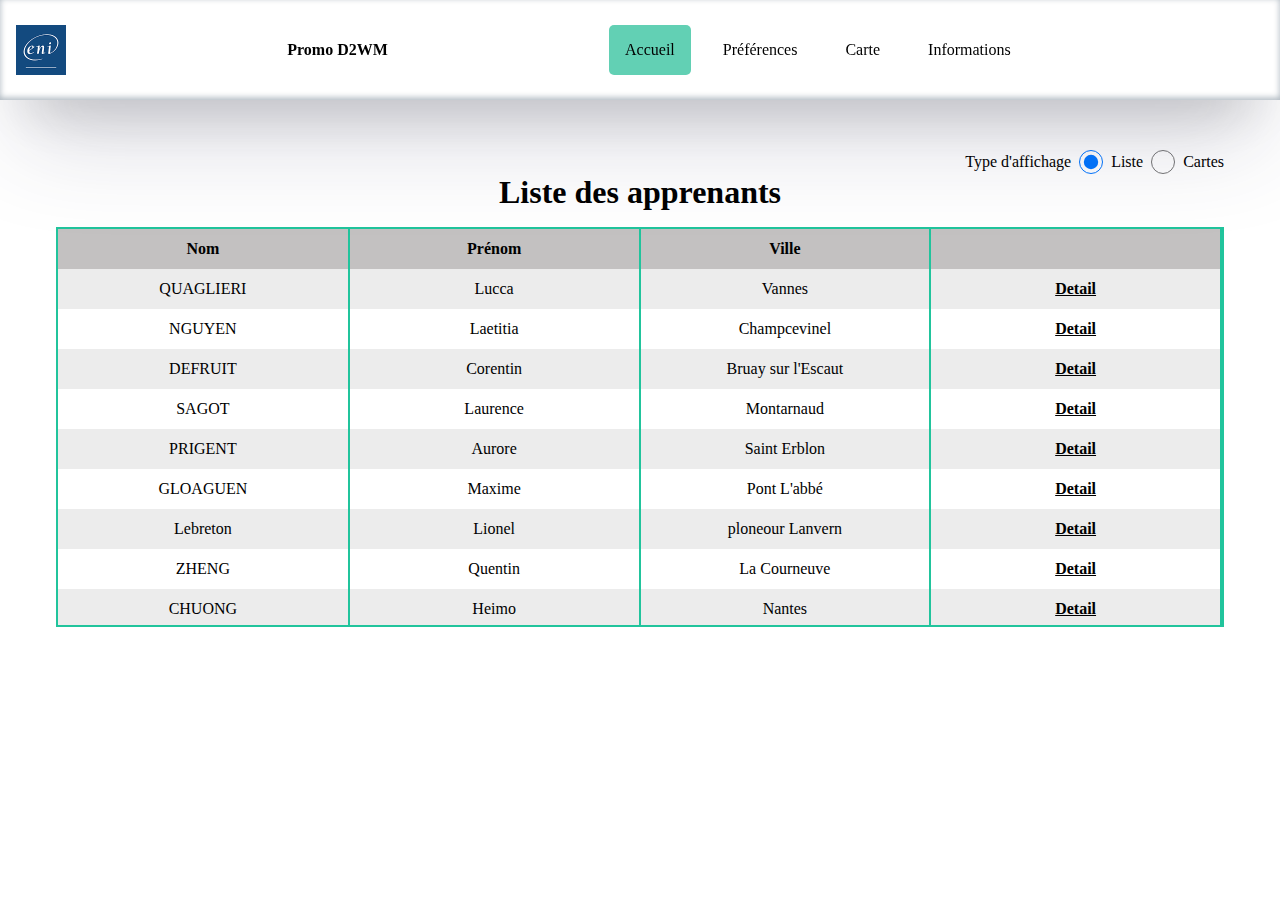
<file: index.html>
<!DOCTYPE html>
<html lang="fr">
  <head>
    <meta charset="UTF-8" />
    <meta name="viewport" content="width=device-width, initial-scale=1.0" />
    <meta
      name="description"
      content="Retrouvez les apprenants inscrits à la formation D2WM 2024"
    />
    <title>Accueil</title>
    <link rel="stylesheet" href="css/style.css" />
    <link rel="stylesheet" href="css/light-theme.css" />
    <link rel="stylesheet" href="css/index.css" />
    <script type="module" src="js/index.js" defer></script>
  </head>
  <body>
    <header>
      <nav>
        <img src="assets/logo.png" alt="logo eni" />
        <p>Promo <span id="promo-name"></span></p>
        <ul>
          <li><a id="accueil" href="./index.html">Accueil</a></li>
          <li>
            <a id="preference" href="./page/preference/preference.html"
              >Préférences</a
            >
          </li>
          <li>
            <a id="carte" href="./page/carte/carte.html">Carte</a>
          </li>
          <li>
            <a id="information" href="./page/information/information.html"
              >Informations</a
            >
          </li>
        </ul>
        <!-- Small screen-->
        <div class="burger">
          <span></span>
          <span></span>
          <span></span>
        </div>
        <div id="menu-burger">
          <ul>
            <li><a id="sm-accueil" href="./index.html">Accueil</a></li>
            <li>
              <a id="sm-preference" href="./page/preference/preference.html"
                >Préférences</a
              >
            </li>
            <li>
              <a id="sm-carte" href="./page/carte/carte.html">Carte</a>
            </li>
            <li>
              <a id="sm-information" href="./page/information/information.html"
                >Informations</a
              >
            </li>
          </ul>
        </div>
      </nav>
    </header>
    <main>
      <div class="modal-bg-layer"></div>
      <div class="modal">
        <div class="modal-content">
          <div class="profil-modal">
            <div class="bloc-image">
              <img id="avatar" alt="avatar" />
            </div>
            <div class="info-container">
              <div class="info-content">
                <p>Nom :</p>
                <p>Prenom :</p>
                <p>Ville :</p>
              </div>
              <div class="user-info">
                <p id="modal-nom"></p>
                <p id="modal-prenom"></p>
                <p id="modal-ville"></p>
              </div>
            </div>
          </div>
          <p><strong>Anecdote :</strong></p>
          <p id="modal-anecdote"></p>
        </div>

        <button id="close">Fermer</button>
      </div>
      <div>
        <form id="radio-container">
          <p>Type d'affichage</p>
          <input
            type="radio"
            id="tableRadio"
            name="list-type"
            value="table"
            checked
          />
          <label for="tableRadio">Liste</label>
          <input type="radio" id="gridRadio" name="list-type" value="grid" />
          <label for="gridRadio">Cartes</label>
        </form>
        <h1>Liste des apprenants</h1>
        <section>
          <table id="table">
            <thead>
              <tr>
                <th>Nom</th>
                <th>Prénom</th>
                <th>Ville</th>
                <th>&nbsp;</th>
              </tr>
            </thead>
            <tbody id="tbody-apprenants"></tbody>
          </table>
          <div id="grid"></div>
        </section>
      </div>
    </main>
  </body>
</html>
</file>
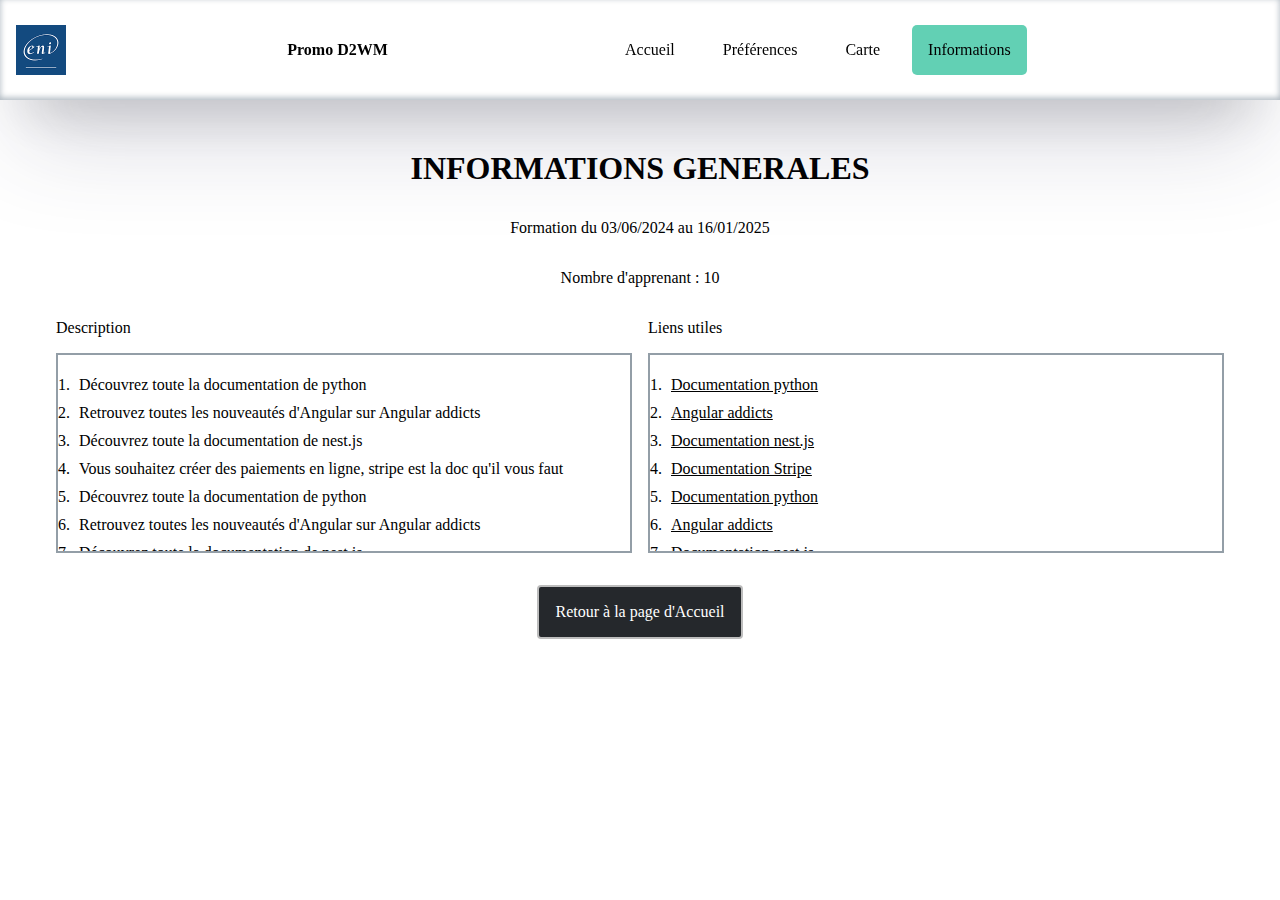
<file: page/information/information.html>
<!DOCTYPE html>
<html lang="fr">
  <head>
    <meta charset="UTF-8" />
    <meta name="viewport" content="width=device-width, initial-scale=1.0" />
    <meta
      name="description"
      content="Retrouvez les informations concernant la promo D2WM 2024 et des liens utiles."
    />
    <title>Informations</title>
    <link rel="stylesheet" href="/css/light-theme.css" />
    <link rel="stylesheet" href="/css/style.css" />
    <link rel="stylesheet" href="information.css" />
    <script type="module" src="information.js" defer></script>
  </head>
  <body>
    <header>
      <nav>
        <img src="/assets/logo.png" alt="logo eni" />
        <p>Promo <span id="promo-name"></span></p>
        <ul>
          <li><a id="accueil" href="/index.html">Accueil</a></li>
          <li>
            <a id="preference" href="/page/preference/preference.html"
              >Préférences</a
            >
          </li>
          <li>
            <a id="carte" href="/page/carte/carte.html">Carte</a>
          </li>
          <li>
            <a id="information" href="/page/information/information.html"
              >Informations</a
            >
          </li>
        </ul>
        <!-- Small screen-->
        <div class="burger">
          <span></span>
          <span></span>
          <span></span>
        </div>
        <div id="menu-burger">
          <ul>
            <li><a id="sm-accueil" href="/index.html">Accueil</a></li>
            <li>
              <a id="sm-preference" href="/page/preference/preference.html"
                >Préférences</a
              >
            </li>
            <li>
              <a id="sm-carte" href="/page/carte/carte.html">Carte</a>
            </li>
            <li>
              <a id="sm-information" href="/page/information/information.html"
                >Informations</a
              >
            </li>
          </ul>
        </div>
      </nav>
    </header>
    <main>
      <section class="flex-column">
        <h1>INFORMATIONS GENERALES</h1>
        <p>
          Formation du <span id="date-de-debut"></span> au
          <span id="date-de-fin"></span>
        </p>
        <p>Nombre d'apprenant : <span id="nb-apprenants"></span></p>
        <div class="flex-center description-et-liens-container">
          <div class="description-container">
            <p>Description</p>
            <div id="description-content">
              <ul>
                <li>Découvrez toute la documentation de python</li>
                <li>
                  Retrouvez toutes les nouveautés d'Angular sur Angular addicts
                </li>
                <li>Découvrez toute la documentation de nest.js</li>
                <li>
                  Vous souhaitez créer des paiements en ligne, stripe est la doc
                  qu'il vous faut
                </li>
                <li>Découvrez toute la documentation de python</li>
                <li>
                  Retrouvez toutes les nouveautés d'Angular sur Angular addicts
                </li>
                <li>Découvrez toute la documentation de nest.js</li>
                <li>
                  Vous souhaitez créer des paiements en ligne, stripe est la doc
                  qu'il vous faut
                </li>
              </ul>
            </div>
          </div>
          <div class="liens-utiles-container">
            <p>Liens utiles</p>
            <div class="liens-utiles-content">
              <ul>
                <li>
                  <a
                    href="https://docs.python.org"
                    target="_blank"
                    rel="noopener noreferrer"
                    >Documentation python</a
                  >
                </li>
                <li>
                  <a
                    href="https://www.angularaddicts.com/"
                    target="_blank"
                    rel="noopener noreferrer"
                    >Angular addicts</a
                  >
                </li>
                <li>
                  <a
                    href="https://docs.nestjs.com/"
                    target="_blank"
                    rel="noopener noreferrer"
                    >Documentation nest.js</a
                  >
                </li>
                <li>
                  <a
                    href="https://docs.stripe.com/api"
                    target="_blank"
                    rel="noopener noreferrer"
                    >Documentation Stripe</a
                  >
                </li>
                <li>
                  <a
                    href="https://docs.python.org"
                    target="_blank"
                    rel="noopener noreferrer"
                    >Documentation python</a
                  >
                </li>
                <li>
                  <a
                    href="https://www.angularaddicts.com/"
                    target="_blank"
                    rel="noopener noreferrer"
                    >Angular addicts</a
                  >
                </li>
                <li>
                  <a
                    href="https://docs.nestjs.com/"
                    target="_blank"
                    rel="noopener noreferrer"
                    >Documentation nest.js</a
                  >
                </li>
                <li>
                  <a
                    href="https://docs.stripe.com/api"
                    target="_blank"
                    rel="noopener noreferrer"
                    >Documentation Stripe</a
                  >
                </li>
              </ul>
            </div>
          </div>
        </div>
        <a href="/index.html" class="btn">Retour à la page d'Accueil</a>
      </section>
    </main>
  </body>
</html>
</file>
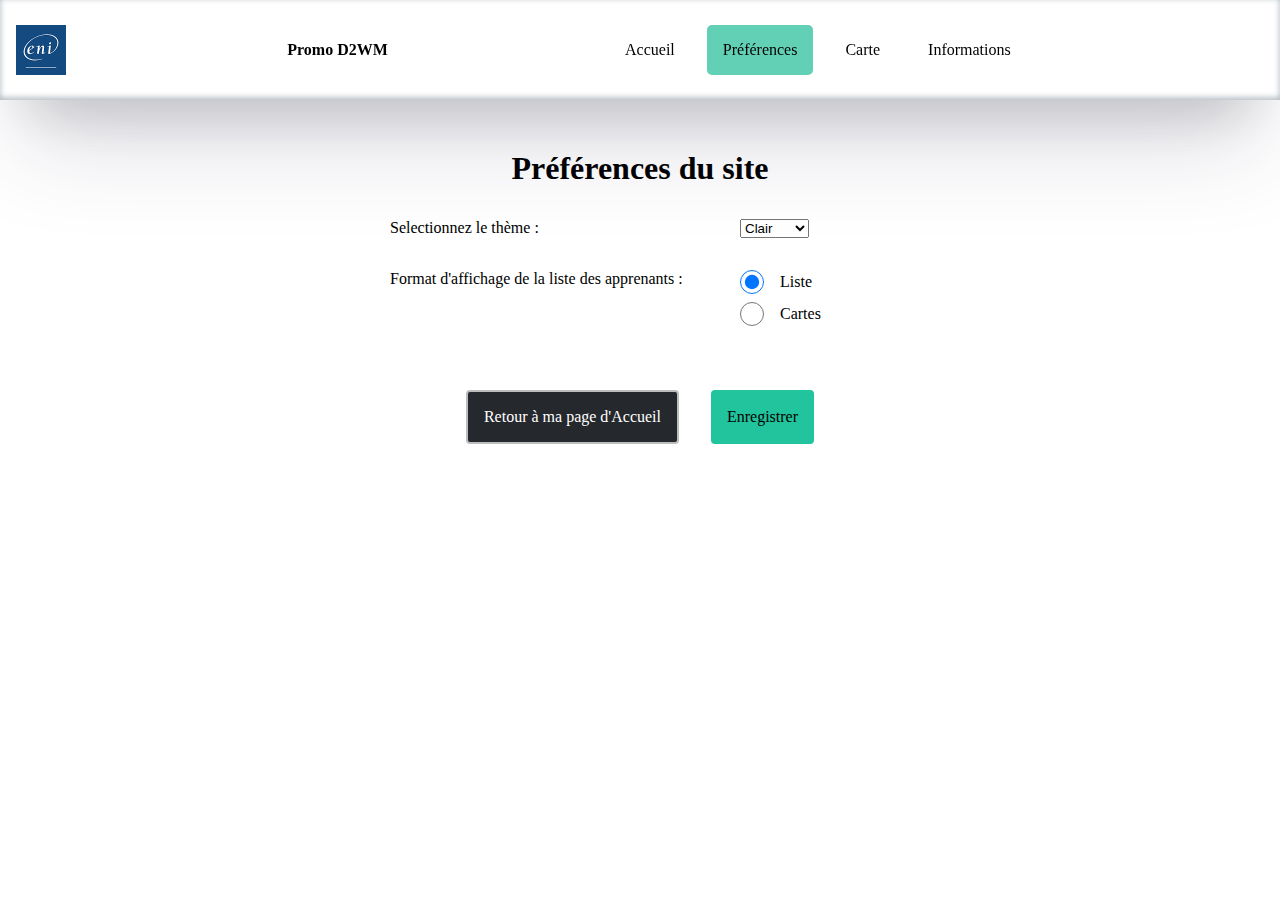
<file: page/preference/preference.html>
<!DOCTYPE html>
<html lang="fr">
  <head>
    <meta charset="UTF-8" />
    <meta name="viewport" content="width=device-width, initial-scale=1.0" />
    <meta
      name="description"
      content="Sauvegardez vos préférences afin d'adapter les pages du site à votre goût."
    />
    <link rel="stylesheet" href="/css/light-theme.css" />
    <link rel="stylesheet" href="preference.css" />
    <link rel="stylesheet" href="/css/style.css" />
    <script type="module" src="preference.js" defer></script>
    <title>Preference</title>
  </head>
  <body>
    <header>
      <nav>
        <img src="/assets/logo.png" alt="logo eni" />
        <p>Promo <span id="promo-name"></span></p>
        <ul>
          <li><a id="accueil" href="/index.html">Accueil</a></li>
          <li>
            <a id="preference" href="/page/preference/preference.html"
              >Préférences</a
            >
          </li>
          <li>
            <a id="carte" href="/page/carte/carte.html">Carte</a>
          </li>
          <li>
            <a id="information" href="/page/information/information.html"
              >Informations</a
            >
          </li>
        </ul>
        <!-- Small screen-->
        <div class="burger">
          <span></span>
          <span></span>
          <span></span>
        </div>
        <div id="menu-burger">
          <ul>
            <li><a id="sm-accueil" href="/index.html">Accueil</a></li>
            <li>
              <a id="sm-preference" href="/page/preference/preference.html"
                >Préférences</a
              >
            </li>
            <li>
              <a id="sm-carte" href="/page/carte/carte.html">Carte</a>
            </li>
            <li>
              <a id="sm-information" href="/page/information/information.html"
                >Informations</a
              >
            </li>
          </ul>
        </div>
      </nav>
    </header>
    <main>
      <section class="flex-column">
        <h1>Préférences du site</h1>
        <form action="submit">
          <div class="theme-container">
            <label for="select">Selectionnez le thème :</label>
            <select id="select" name="theme" class="select-container">
              <option id="dark" value="dark">Sombre</option>
              <option id="light" value="light" selected>Clair</option>
            </select>
          </div>
          <div class="radio-container" id="radio-container">
            <p>Format d'affichage de la liste des apprenants :</p>
            <div class="radio-content">
              <div>
                <input
                  type="radio"
                  id="table"
                  name="list-type"
                  value="table"
                  checked
                />
                <label for="table"> Liste</label>
              </div>
              <div>
                <input type="radio" id="grid" name="list-type" value="grid" />
                <label for="grid">Cartes</label>
              </div>
            </div>
          </div>
        </form>
        <div class="redirection-btn">
          <a href="/index.html" class="btn">Retour à ma page d'Accueil</a>
          <button id="enregistrer" class="btn save">Enregistrer</button>
        </div>
      </section>
    </main>
  </body>
</html>
</file>
<file: css/style.css>
* {
  margin: 0;
  padding: 0;
  box-sizing: border-box;
}
body {
  background-color: var(--bg-color);
}
h1,
p,
span,
td,
th,
label {
  color: var(--text);
}
h1 {
  text-align: center;
}
main {
  position: relative;
  max-width: 1200px;
  min-height: 800px;
  margin: auto;
  padding: 1rem;
}

section {
  gap: 2rem;
}

/* nav bar */
header {
  position: fixed;
  width: 100%;
  z-index: 100;
}
nav {
  display: flex;
  align-items: center;
  justify-content: space-between;
  height: 100px;
  padding: 1rem;
  box-shadow: rgba(50, 50, 93, 0.25) 0px 50px 100px -20px,
    rgba(0, 0, 0, 0.3) 0px 30px 60px -30px,
    rgba(10, 37, 64, 0.35) 0px -2px 6px 0px inset;
  background-color: var(--bg-color);
}
nav img {
  width: 50px;
  height: 50px;
}
nav ul {
  display: flex;
  list-style-type: none;
  text-align: end;
}
nav p {
  font-weight: bolder;
}
nav ul li {
  margin-right: 1rem;
  background-color: #ffffff;
}
nav li a {
  display: block;
  text-decoration: none;
  padding: 1rem;
  height: 100%;
  color: var(--text);
}
nav ul li:hover {
  border-radius: 5px;
  background-color: #69e0c2;
}
nav ul li:hover a {
  color: #000;
}

nav ul li .active-nav,
.dark nav ul .active-nav {
  color: black;
  border-radius: 5px;
  background-color: #62d0b4;
}

header + main {
  padding-top: 150px;
}

#menu-burger {
  display: none;
}

.btn {
  text-decoration: none;
  padding: 1rem;
  background-color: var(--secondary-button);
  border: 2px solid rgb(189, 189, 189);
  color: var(--white);
  border-radius: 4px;
}
input {
  width: 1.5rem;
  height: 1.5rem;
}
.btn:hover {
  background-color: var(--secondary-button-hover);
}

.flex-center {
  display: flex;
  justify-content: center;
  align-items: center;
}

.flex-column {
  display: flex;
  flex-direction: column;
  align-items: center;
}

.dark {
  background-color: #151719;
}

.dark h1,
.dark p,
.dark span,
.dark td,
.dark th,
.dark label {
  color: #fff;
}
.dark nav {
  background-color: #151719;
}
.dark nav ul li {
  background-color: #151719;
}
.dark nav li a {
  color: #fff;
}
.dark nav ul li:hover {
  background-color: #69e0c2;
}
.dark .burger span {
  background-color: #fff;
}

@media screen and (width < 764px) {
  nav p + ul {
    display: none;
  }
  .open + #menu-burger {
    display: flex;
    flex-direction: column;
  }
  .burger {
    cursor: pointer;
  }

  .burger span {
    display: block;
    width: 35px;
    height: 5px;
    margin-bottom: 10px;
    border-radius: 10px;
    background-color: var(--text);
    position: relative;
    transition: all 0.3s ease-in-out;
  }

  .burger.open span:nth-child(2) {
    opacity: 0;
  }

  .burger.open span:nth-child(1) {
    transform: rotate(45deg);
    top: 15px;
  }

  .burger.open span:nth-child(3) {
    transform: rotate(-45deg);
    top: -15px;
  }
  #menu-burger {
    position: absolute;
    z-index: 100;
    width: 100%;
    height: 200px;
    left: 0;
    top: 0;
    transform: translateY(50%);
  }
  #menu-burger ul {
    overflow: hidden;
    height: 0;
    width: 100%;
    flex-direction: column;
    animation: forwards 300ms open-burger;
  }
  #menu-burger li {
    margin: 0;
  }
  #menu-burger li a {
    text-align: center;
  }

  @keyframes open-burger {
    from {
      height: 0;
    }
    to {
      height: 200px;
    }
  }
}

@media screen and (width < 550px) {
  th,
  td,
  p,
  label,
  thead th,
  tbody td,
  ul li,
  a {
    font-size: 12px;
  }
  .btn {
    padding: 0.5rem;
  }
}
</file>
<file: css/light-theme.css>
html {
  --bg-color: #ffffff;
  --secondary-button: #25282c;
  --secondary-button-hover: #6e757e;
  --primary: #21c49c;
  --primary-hover: #69e0c2;
  --secondary: #fafbfb;
  --tertiary: #939ea7;
  --text: #000;
  --white: #fff;
  --table-border: #374550;
  --table-thead: #c3c1c1;
  --table-tr: #ececec;
}
</file>
<file: css/index.css>
body {
  position: relative;
}
/* index dark*/
.dark table {
  border-color: #81a4be;
}
.dark thead th,
.dark tbody td {
  border-color: #81a4be;
}
.dark tbody tr:nth-child(odd) {
  background-color: #202121;
}
.dark thead {
  background-color: #505050;
}
.dark .modal {
  background-color: #202121;
}
#radio-container {
  display: flex;
  justify-content: flex-end;
  align-items: center;
  gap: 0.5rem;
}
h1 {
  padding-bottom: 1rem;
}

/* Tableau */

table {
  display: none;
  max-height: 400px;
  overflow-y: auto;
  border-collapse: collapse;
  border: 2px solid var(--primary);
}
table + div {
  display: none;
}
.table {
  display: block;
}

.table tbody tr td .detail {
  cursor: pointer;
}

thead,
tbody {
  display: table;
  width: 100%;
}
thead th,
tbody td {
  width: 25%;
  border-right: 2px solid var(--primary);
  height: 2rem;
  text-align: center;
}

tbody tr,
thead tr {
  height: 2.5rem;
}

tbody tr:nth-child(odd) {
  background-color: var(--table-tr);
}

thead {
  position: sticky;
  top: 0;
  background-color: var(--table-thead);
}
th {
  font-weight: bolder;
}
tbody a {
  font-weight: bold;
  text-decoration: underline;
}
tbody a:hover {
  color: var(--primary);
}

/* Grid */

#grid {
  grid-template-columns: repeat(4, auto);
  grid-template-rows: auto;
  gap: 0.5rem;
}
.grid {
  display: grid;
}
.card {
  justify-content: center;
  gap: 0.5rem;
  height: 100%;
  width: 100%;
  border-radius: 5px;
  border: 2px solid var(--primary);
  padding: 1rem;
}

.card div {
  display: flex;
  justify-content: center;
  gap: 0.5rem;
}
.card a {
  cursor: pointer;
  padding: 0.5rem;
  border: 2px solid var(--text);
  color: #000;
  border-radius: 5px;
  background-color: var(--primary);
}

.card a:hover {
  border-color: #81a4be;
}

/* Modal */

.modal-bg-layer {
  z-index: 50;
  display: none;
  width: 100%;
  height: 100%;
  right: 0;
  top: 0;
  background-color: rgba(0, 0, 0, 0.5);
}
.modal {
  z-index: 100;
  display: none;
  width: 60%;
  height: 60%;
  top: 50%;
  right: 50%;
  transform: translate(50%, -50%);
  border-radius: 10px;
  background-color: var(--bg-color);
  padding: 1rem;
}

.modal-content {
  max-width: 400px;
}

.bloc-image {
  width: 100px;
  height: 100px;
  overflow: hidden;
  border-radius: 50%;
  position: relative;
}

.bloc-image img {
  object-fit: cover;
  width: 100%;
  height: 100%;
}

.active {
  display: flex;
  align-items: center;
  justify-content: center;
  flex-direction: column;
  position: fixed;
}

.profil-modal {
  display: flex;
  gap: 1rem;
  padding-bottom: 1rem;
}

.profil-modal p {
  text-align: start;
}

.profil-modal + p,
.profil-modal + p + p {
  padding-bottom: 0.5rem;
}
.info-container {
  display: flex;
  justify-content: space-between;
  width: calc(100% - 100px);
}
.user-info {
  display: flex;
  flex-direction: column;
  justify-content: center;
}
.info-content {
  display: flex;
  flex-direction: column;
  align-items: flex-start;
  justify-content: center;
}
#close {
  padding: 0.5rem;
  background-color: var(--primary);
  cursor: pointer;
  border-color: #151515;
  border-radius: 5px;
}
#close:hover {
  border-color: #56565663;
}
@media screen and (width < 764px) {
  #grid {
    grid-template-columns: repeat(2, auto);
  }
}
@media screen and (width < 550px) {
  .modal-content {
    width: auto;
  }
}
@media screen and (width < 400px) {
  #grid {
    grid-template-columns: repeat(1, auto);
  }
  .info-container {
    width: 100%;
  }
  .profil-modal {
    flex-direction: column;
    align-items: center;
  }
}
</file>
<file: page/information/information.css>
section div {
  width: 100%;
  gap: 1rem;
}

.description-container,
.liens-utiles-container {
  display: flex;
  flex-direction: column;
}

#description-content,
.liens-utiles-content {
  display: flex;
  flex-direction: column;
  overflow-y: auto;
  padding: 1rem;
  height: 200px;
  width: 100%;
  border: 2px solid var(--tertiary);
}
#description-content ul li,
.liens-utiles-content ul li {
  list-style-type: decimal;
  padding: 5px;
}

#description-content ul li,
.liens-utiles-content ul li,
.liens-utiles-content ul li a {
  color: var(--text);
}

/* informations */
.dark #description-content,
.dark .liens-utiles-content {
  border-color: #fafbfb;
}
.dark #description-content ul li,
.dark .liens-utiles-content ul li,
.dark .liens-utiles-content ul li a {
  color: #fff;
}

@media screen and (width < 764px) {
  section .description-et-liens-container {
    flex-direction: column;
  }
}
</file>
<file: page/preference/preference.css>
section form {
  width: 500px;
  text-align: center;
}
.theme-container,
.radio-container {
  display: flex;
  align-items: start;
  padding-bottom: 2rem;
}
.radio-content {
  display: flex;
  flex-direction: column;
  align-items: flex-start;
  gap: 0.5rem;
}
.theme-container label,
.radio-container p {
  text-align: start;
  width: 70%;
}
.radio-content div {
  display: flex;
  align-items: center;
  gap: 1rem;
}
.redirection-btn {
  display: flex;
  gap: 2rem;
}
.redirection-btn .save {
  font-size: 16px;
  font-family: "Times New Roman, Times, serif";
  border: none;
  background-color: var(--primary);
  cursor: pointer;
}
.redirection-btn .save:hover {
  background-color: var(--primary-hover);
}

#enregistrer {
  color: black;
}

@media screen and (width < 550px) {
  section form {
    width: auto;
  }
  .theme-container,
  .radio-container {
    flex-direction: column;
  }
  .theme-container label,
  .radio-container p {
    width: 100%;
    padding-bottom: 0.5rem;
  }
  .redirection-btn .save {
    font-size: 14px;
  }
}
</file>
